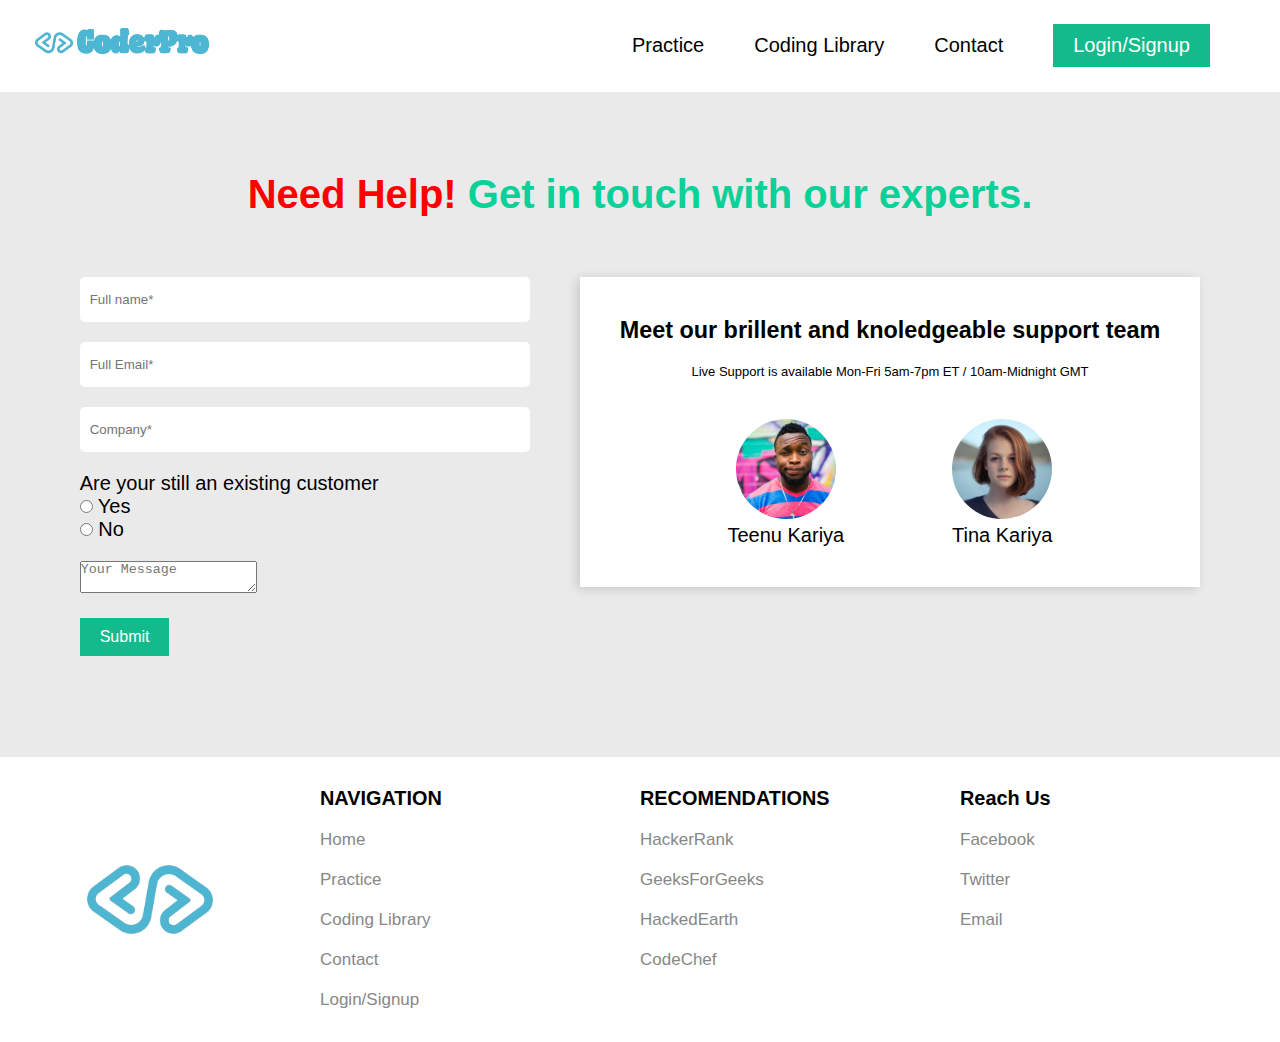
<file: contact.html>
<!DOCTYPE html>
<html lang="en">
<head>
    <meta charset="UTF-8">
    <meta http-equiv="X-UA-Compatible" content="IE=edge">
    <meta name="viewport" content="width=device-width, initial-scale=1.0">
    <link rel="stylesheet" href="css/style.css">
    <title>CoderPro</title>
</head>
<body>
    <header class="header">
        <nav class="header__nav">
            <a href="index.html"><img src="img/website__logo-full.png" alt="Website logo" class="header-nav__logo"></a>

            <ul class="header__nav main-nav">
                <li class="main-nav__item"><a href="practice.html" class="main-nav__link">Practice</a></li>
                <li class="main-nav__item"><a href="#" class="main-nav__link">coding library</a></li>
                <li class="main-nav__item"><a href="contact.html" class="main-nav__link">Contact</a></li>
                <li class="main-nav__item"><a href="login.html" class="main-nav__link main-nav__link--login">Login/Signup</a></li>
            </ul>
        </nav>
    </header>

    <main class="contact--main">
        <h1 class="heading--one heading--main-contact">Need Help! <span>Get in touch with our experts.</span></h1>

        <div class="contatct--box">
            <form action="" class="contact--form">
                <div class="form__item">
                    <input type="text" class="form__input" id="user__name" name="user__name" placeholder="Full name*">
                </div>
                
                <div class="form__item">
                    <input type="email" class="form__input" id="user__email" name="user__email" placeholder="Full Email*">
                </div>
                
                <div class="form__item">
                    <input type="text" class="form__input" id="user__company" name="user__company" placeholder="Company*">
                </div>
                
                <div class="form__item">
                    <p calss="form__question">Are your still an existing customer</p>
                    <div class="radio__box">
                        <input type="radio" class="still_customer" id="yes_customer" name="still_customer">
                        <label for="yes_customer">Yes</label>
                    </div>
                    <div class="radio__box">
                        <input type="radio" class="still_customer" id="no_customer" name="still_customer">
                        <label for="no_customer">No</label>
                    </div>
                </div>
                <div class="form__item">
                    <textarea name="user__message" id="user__message" placeholder="Your Message"></textarea>
                </div>
                <div class="form__item">
                    <a href="#" class="btn btn--green">Submit</a>
                </div>
            </form>

            <div class="expert--box">
                <h3 class="expert__heading">Meet our  brillent and knoledgeable support team</h3>
                <p class="expert__para">Live Support is available Mon-Fri 5am-7pm ET / 10am-Midnight GMT</p>
                <div class="expert__figure--container">

                    <figure class="expert__figure">
                        <img src="img/ayo-ogunseinde-sibVwORYqs0-unsplash.jpg" class="expert__img" alt="Ceo of this site">
                        <figcaption class="expert__name">Teenu Kariya</figcaption>
                    </figure>
                
                    <figure class="expert__figure">
                        <img src="img/christopher-campbell-rDEOVtE7vOs-unsplash.jpg" class="expert__img" alt="Wife of the Ceo of this Company Wanted BBC">
                        <figcaption class="expert__name">Tina Kariya</figcaption>
                    </figure>
                </div>
                
            </div>
        </div>
    </main>


    <footer class="footer">
        <div class="footer-div">
            <img src="img/website__logo-small.png" class="footer__logo" alt="Footer  Logo">
        </div>
        <div class="footer-div">
            <ul class="footer__list">
                <li class="footer_list--items"><h3 class="footer__heading">NAVIGATION</h3></li>
                <li class="footer_list--items"><a href="#" class="footer__link">Home</a></li>
                <li class="footer_list--items"><a href="#" class="footer__link">Practice</a></li>
                <li class="footer_list--items"><a href="" class="footer__link">coding library</a></li>
                <li class="footer_list--items"><a href="" class="footer__link">Contact</a></li>
                <li class="footer_list--items"><a href="" class="footer__link">Login/Signup</a></li>
            </ul>
        </div>
        
        <div class="footer-div">
            <ul class="footer__list">

                <li class="footer_list--items"><h3 class="footer__heading">RECOMENDATIONS</h3></li>
                <li class="footer_list--items"><a href="#" class="footer__link">HackerRank</a></li>
                <li class="footer_list--items"><a href="#" class="footer__link">GeeksForGeeks</a></li>
                <li class="footer_list--items"><a href="" class="footer__link">HackedEarth</a></li>
                <li class="footer_list--items"><a href="" class="footer__link">CodeChef</a></li>
            </ul>
        </div>
        
        <div class="footer-div">
            <ul class="footer__list">

                <li class="footer_list--items"><h3 class="footer__heading">Reach Us</h3></li>
                <li class="footer_list--items"><a href="#" class="footer__link">Facebook</a></li>
                <li class="footer_list--items"><a href="#" class="footer__link">twitter</a></li>
                <li class="footer_list--items"><a href="" class="footer__link">Email</a></li>
            </ul>
        </div>
    </footer>
</body>
</html>
</file>
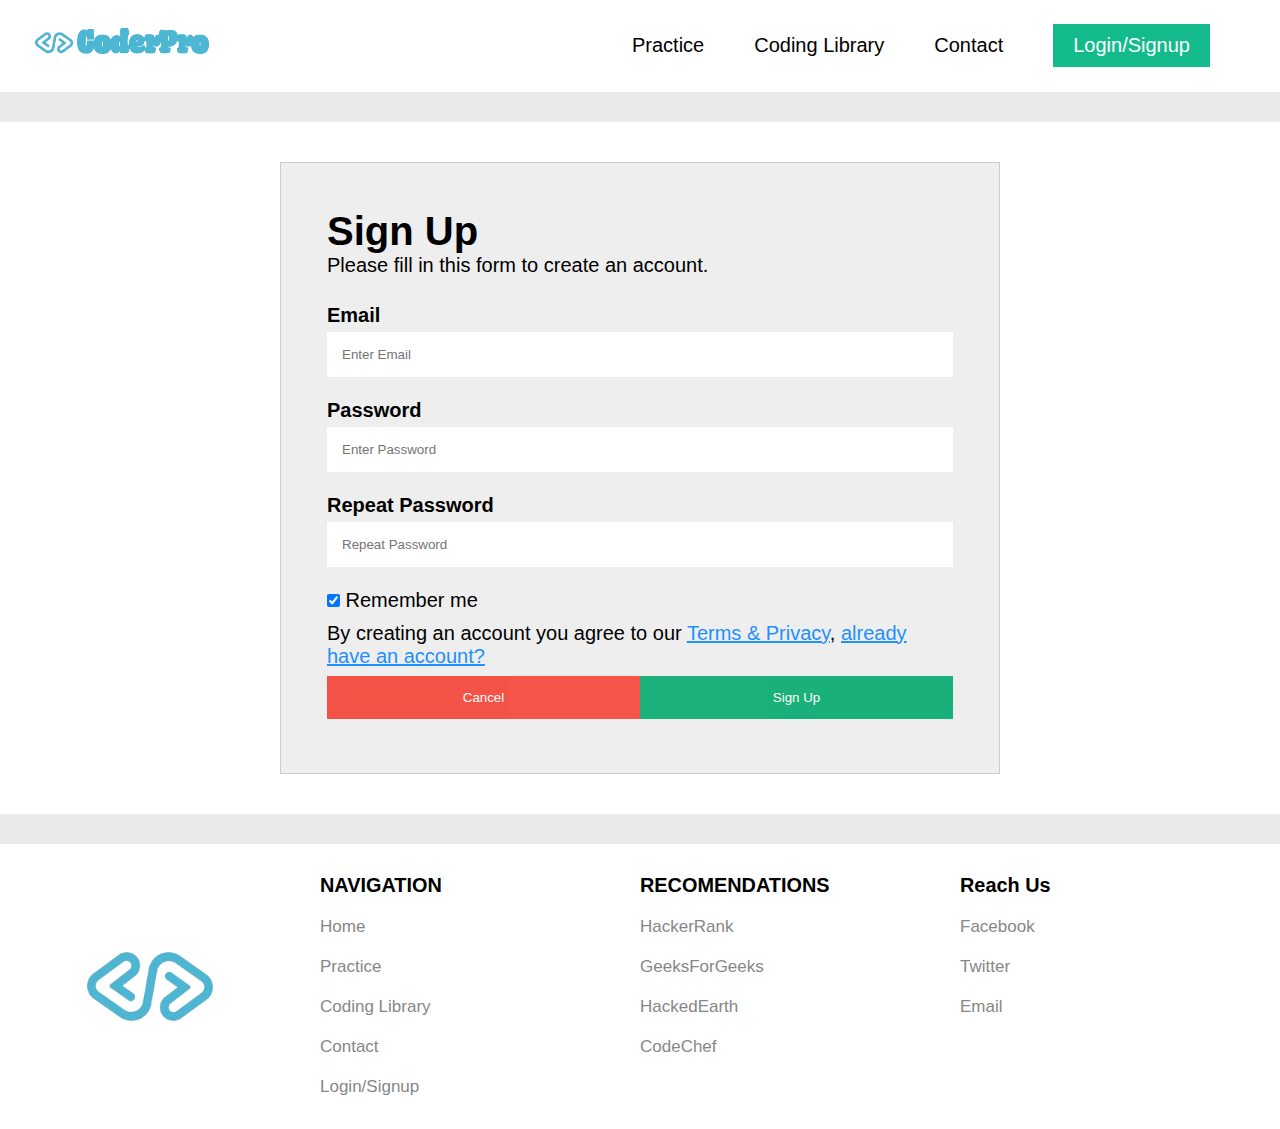
<file: login.html>
<!DOCTYPE html>
<html lang="en">
<head>
    <meta charset="UTF-8">
    <meta http-equiv="X-UA-Compatible" content="IE=edge">
    <meta name="viewport" content="width=device-width, initial-scale=1.0">
    <link rel="stylesheet" href="css/style.css">
    <title>CoderPro</title>
</head>
<body>
    <header class="header">
        <nav class="header__nav">
            <a href="index.html"><img src="img/website__logo-full.png" alt="Website logo" class="header-nav__logo"></a>

            <ul class="header__nav main-nav">
                <li class="main-nav__item"><a href="practice.html" class="main-nav__link">Practice</a></li>
                <li class="main-nav__item"><a href="#" class="main-nav__link">coding library</a></li>
                <li class="main-nav__item"><a href="contact.html" class="main-nav__link">Contact</a></li>
                <li class="main-nav__item"><a href="login.html" class="main-nav__link main-nav__link--login">Login/Signup</a></li>
            </ul>
        </nav>
    </header>
    <main class="login--main">
        <form class="signup__form" style="border:1px solid #ccc">
            <div class="container">
              <h1 class="signup__heading">Sign Up</h1>
              <p>Please fill in this form to create an account.</p>
              <hr>
          
              <label for="email"><b>Email</b></label>
              <input type="text" placeholder="Enter Email" class="signup--input" name="email" required>
          
              <label for="psw"><b>Password</b></label>
              <input type="password" placeholder="Enter Password" name="psw" class="signup--input" required>
          
              <label for="psw-repeat"><b>Repeat Password</b></label>
              <input type="password" placeholder="Repeat Password" class="signup--input" name="psw-repeat" required>
              
              <label>
                <input type="checkbox" checked="checked" name="remember" class="remember-me--check" style="margin-bottom:15px"> Remember me
              </label>
              
              <p>By creating an account you agree to our <a href="#" style="color:dodgerblue">Terms & Privacy</a>,
              <a href="#" style="color:dodgerblue">already have an account?</a></p>
          
              <div class="signup-btn--box">
                <button type="button" class="cancelbtn">Cancel</button>
                <button type="submit" class="signupbtn">Sign Up</button>
              </div>
            </div>
          </form>
    </main>
    <footer class="footer">
        <div class="footer-div">
            <img src="img/website__logo-small.png" class="footer__logo" alt="Footer  Logo">
        </div>
        <div class="footer-div">
            <ul class="footer__list">
                <li class="footer_list--items"><h3 class="footer__heading">NAVIGATION</h3></li>
                <li class="footer_list--items"><a href="#" class="footer__link">Home</a></li>
                <li class="footer_list--items"><a href="#" class="footer__link">Practice</a></li>
                <li class="footer_list--items"><a href="" class="footer__link">coding library</a></li>
                <li class="footer_list--items"><a href="" class="footer__link">Contact</a></li>
                <li class="footer_list--items"><a href="" class="footer__link">Login/Signup</a></li>
            </ul>
        </div>
        
        <div class="footer-div">
            <ul class="footer__list">

                <li class="footer_list--items"><h3 class="footer__heading">RECOMENDATIONS</h3></li>
                <li class="footer_list--items"><a href="#" class="footer__link">HackerRank</a></li>
                <li class="footer_list--items"><a href="#" class="footer__link">GeeksForGeeks</a></li>
                <li class="footer_list--items"><a href="" class="footer__link">HackedEarth</a></li>
                <li class="footer_list--items"><a href="" class="footer__link">CodeChef</a></li>
            </ul>
        </div>
        
        <div class="footer-div">
            <ul class="footer__list">

                <li class="footer_list--items"><h3 class="footer__heading">Reach Us</h3></li>
                <li class="footer_list--items"><a href="#" class="footer__link">Facebook</a></li>
                <li class="footer_list--items"><a href="#" class="footer__link">twitter</a></li>
                <li class="footer_list--items"><a href="" class="footer__link">Email</a></li>
            </ul>
        </div>
    </footer>
</body>
</html>
</file>
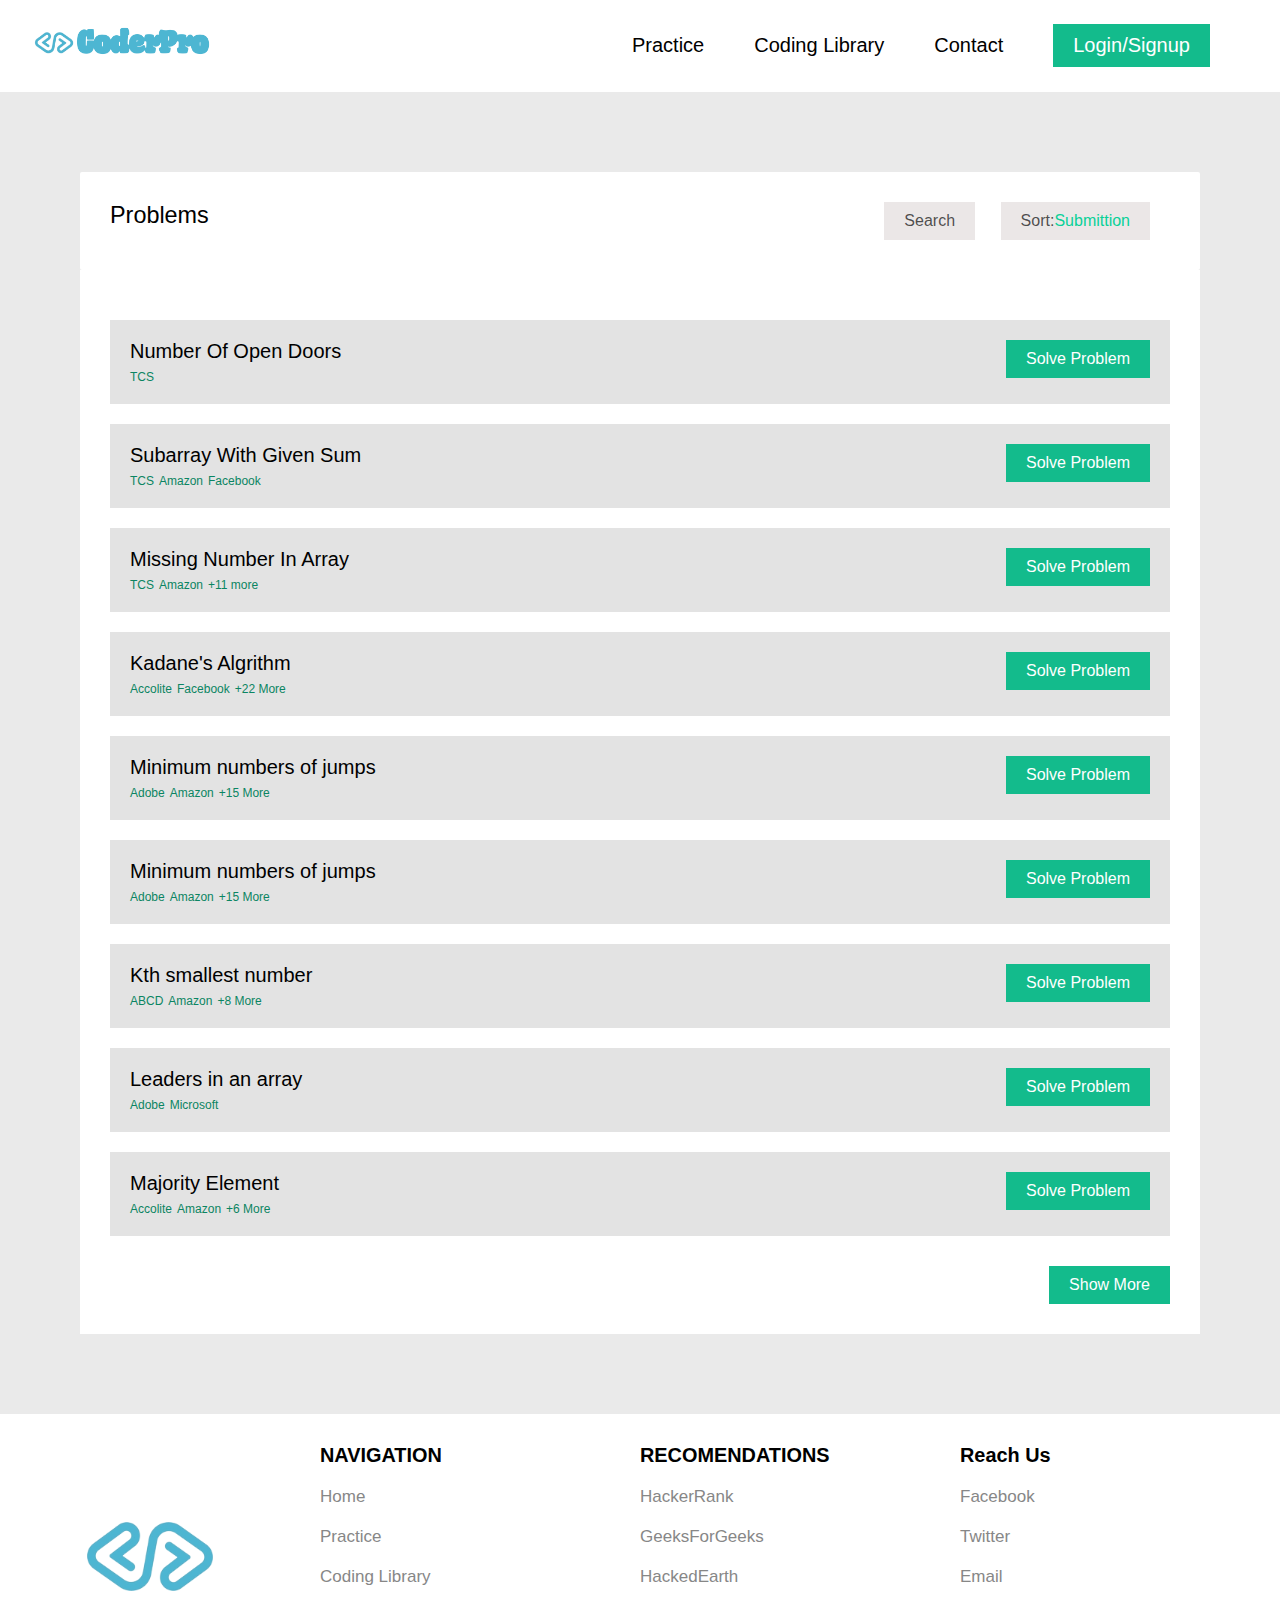
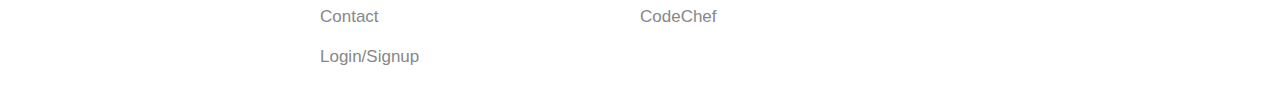
<file: practice.html>
<!DOCTYPE html>
<html lang="en">
<head>
    <meta charset="UTF-8">
    <meta http-equiv="X-UA-Compatible" content="IE=edge">
    <meta name="viewport" content="width=device-width, initial-scale=1.0">
    <link rel="stylesheet" href="css/style.css">
    <title>CoderPro</title>
</head>
<body>
    <header class="header">
        <nav class="header__nav">
            <a href="index.html"><img src="img/website__logo-full.png" alt="Website logo" class="header-nav__logo"></a>

            <ul class="header__nav main-nav">
                <li class="main-nav__item"><a href="practice.html" class="main-nav__link">Practice</a></li>
                <li class="main-nav__item"><a href="#" class="main-nav__link">coding library</a></li>
                <li class="main-nav__item"><a href="contact.html" class="main-nav__link">Contact</a></li>
                <li class="main-nav__item"><a href="login.html" class="main-nav__link main-nav__link--login">Login/Signup</a></li>
            </ul>
        </nav>
    </header>

    <main class="practice--container">
        <div class="practice__head">
            <h3 class="parctice__head--header">Problems</h3>
            <div class="practice__hear--btn-box">
                <a href="#" class="btn--prac btn--search">Search</a>
                <a href="#" class="btn--prac btn--sort">Sort:<span>Submittion</span></a>
            </div>
        </div>
        
        <div class="practice__main">
            <div class="pratice--box">
                <div class="practice--box--left">
                    <p class="practice__text">Number Of Open Doors</p>
                    <div class="asked_in--box">
                        <p class="parctice__asked-in">TCS</p>
                    </div>
                    
                </div>
                <div class="prectice--box--right">
                    <a href="#" class="btn btn--green">Solve Problem</a>
                </div>
            </div>
            
            <div class="pratice--box">
                <div class="practice--box--left">
                    <p class="practice__text">Subarray With Given Sum</p>
                    <div class="asked_in--box">
                        <p class="parctice__asked-in">TCS</p>
                        <p class="parctice__asked-in">Amazon</p>
                        <p class="parctice__asked-in">Facebook</p>
                    </div>
                    
                </div>
                <div class="prectice--box--right">
                    <a href="#" class="btn btn--green">Solve Problem</a>
                </div>
            </div>
            <div class="pratice--box">
                <div class="practice--box--left">
                    <p class="practice__text">Missing Number In Array</p>
                    <div class="asked_in--box">
                        <p class="parctice__asked-in">TCS</p>
                        <p class="parctice__asked-in">Amazon</p>
                        <p class="parctice__asked-in">+11 more</p>
                    </div>
                    
                </div>
                <div class="prectice--box--right">
                    <a href="#" class="btn btn--green">Solve Problem</a>
                </div>
            </div>
            
            <div class="pratice--box">
                <div class="practice--box--left">
                    <p class="practice__text">Kadane's Algrithm</p>
                    <div class="asked_in--box">
                        <p class="parctice__asked-in">Accolite</p>
                        <p class="parctice__asked-in">Facebook</p>
                        <p class="parctice__asked-in">+22 More</p>
                    </div>
                    
                </div>
                <div class="prectice--box--right">
                    <a href="#" class="btn btn--green">Solve Problem</a>
                </div>
            </div>
            
            <div class="pratice--box">
                <div class="practice--box--left">
                    <p class="practice__text">Minimum numbers of jumps</p>
                    <div class="asked_in--box">
                        <p class="parctice__asked-in">Adobe</p>
                        <p class="parctice__asked-in">Amazon</p>
                        <p class="parctice__asked-in">+15 More</p>
                    </div>
                    
                </div>
                <div class="prectice--box--right">
                    <a href="#" class="btn btn--green">Solve Problem</a>
                </div>
            </div>
            <div class="pratice--box">
                <div class="practice--box--left">
                    <p class="practice__text">Minimum numbers of jumps</p>
                    <div class="asked_in--box">
                        <p class="parctice__asked-in">Adobe</p>
                        <p class="parctice__asked-in">Amazon</p>
                        <p class="parctice__asked-in">+15 More</p>
                    </div>
                    
                </div>
                <div class="prectice--box--right">
                    <a href="#" class="btn btn--green">Solve Problem</a>
                </div>
            </div>
            <div class="pratice--box">
                <div class="practice--box--left">
                    <p class="practice__text">Kth smallest number</p>
                    <div class="asked_in--box">
                        <p class="parctice__asked-in">ABCD</p>
                        <p class="parctice__asked-in">Amazon</p>
                        <p class="parctice__asked-in">+8 More</p>
                    </div>
                    
                </div>
                <div class="prectice--box--right">
                    <a href="#" class="btn btn--green">Solve Problem</a>
                </div>
            </div>
            <div class="pratice--box">
                <div class="practice--box--left">
                    <p class="practice__text">Leaders in an array</p>
                    <div class="asked_in--box">
                        <p class="parctice__asked-in">Adobe</p>
                        <p class="parctice__asked-in">Microsoft</p>    
                    </div>
                    
                </div>
                <div class="prectice--box--right">
                    <a href="#" class="btn btn--green">Solve Problem</a>
                </div>
            </div>
            <div class="pratice--box">
                <div class="practice--box--left">
                    <p class="practice__text">Majority Element</p>
                    <div class="asked_in--box">
                        <p class="parctice__asked-in">Accolite</p>
                        <p class="parctice__asked-in">Amazon</p>
                        <p class="parctice__asked-in">+6 More</p>
                    </div>
                    
                </div>
                <div class="prectice--box--right">
                    <a href="#" class="btn btn--green">Solve Problem</a>
                </div>
            </div>
            <a href="#" class="margin-top--small btn btn-readMore">Show More</a>
        </div>
    </main>

    <footer class="footer">
        <div class="footer-div">
            <img src="img/website__logo-small.png" class="footer__logo" alt="Footer  Logo">
        </div>
        <div class="footer-div">
            <ul class="footer__list">
                <li class="footer_list--items"><h3 class="footer__heading">NAVIGATION</h3></li>
                <li class="footer_list--items"><a href="#" class="footer__link">Home</a></li>
                <li class="footer_list--items"><a href="#" class="footer__link">Practice</a></li>
                <li class="footer_list--items"><a href="" class="footer__link">coding library</a></li>
                <li class="footer_list--items"><a href="" class="footer__link">Contact</a></li>
                <li class="footer_list--items"><a href="" class="footer__link">Login/Signup</a></li>
            </ul>
        </div>
        
        <div class="footer-div">
            <ul class="footer__list">

                <li class="footer_list--items"><h3 class="footer__heading">RECOMENDATIONS</h3></li>
                <li class="footer_list--items"><a href="#" class="footer__link">HackerRank</a></li>
                <li class="footer_list--items"><a href="#" class="footer__link">GeeksForGeeks</a></li>
                <li class="footer_list--items"><a href="" class="footer__link">HackedEarth</a></li>
                <li class="footer_list--items"><a href="" class="footer__link">CodeChef</a></li>
            </ul>
        </div>
        
        <div class="footer-div">
            <ul class="footer__list">

                <li class="footer_list--items"><h3 class="footer__heading">Reach Us</h3></li>
                <li class="footer_list--items"><a href="#" class="footer__link">Facebook</a></li>
                <li class="footer_list--items"><a href="#" class="footer__link">twitter</a></li>
                <li class="footer_list--items"><a href="" class="footer__link">Email</a></li>
            </ul>
        </div>
    </footer>

</body>
</html>
</file>
<file: css/style.css>
/*   Halper Classes  */
.margin-top--small {
    margin-top: 30px;
}
/*   Basic  */
* {
    margin: 0;
    padding: 0;
    box-sizing: inherit;
}

body {
    box-sizing: border-box;
    font-family: sans-serif;
    background-color: #eaeaea;
    font-size: 20px;
}

/*   Buttons */
.btn:link, 
.btn:visited {
    
    font-size: 16px;
    text-decoration: none;
    color: #fff;
    display: inline-block;
    padding: 10px 20px;
    background-color: #13bb8c;
    
}
.btn:hover, 
.btn:active {
    background-color: #0b8562;
} 

.btn-readMore:link,
.btn-readMore:visited {
    align-self: end;
    text-align: center;
}


.btn-next:link,
.btn-next:visited {
    border-top-right-radius: 20px;
}

.btn-prev:link,
.btn-prev:visited {
    border-top-left-radius: 20px;
}

.btn--prac:link,
.btn--prac:visited {
    background-color: #ebe7e7;
    display: inline-block;
    padding: 10px 20px;
    margin-right: 20px;
    font-size: 16px;
    color: #2a2a2acf;
    text-decoration: none;
}
.btn--sort span {
    color: #09d198
}

/*   headings */

.heading__one {
    text-align: center;
    margin-bottom: 80px;
}

.header{
    padding: 10px 20px;
    background-color: #fff;
}

/*   header / navigation */
.header__nav {
    display: flex;
    flex-direction: row;
    justify-content: space-between;
    align-items: center;
    
}
.header-nav__logo {
    width: 200px
}
.header__nav {
    list-style: none;
}


.main-nav__item {
    padding-right: 50px;
}

.main-nav__link:link,
.main-nav__link:visited
{
    color: #000;
    text-decoration: none;
    text-transform: capitalize;
    transition: all .2s
}

.main-nav__link:hover,
.main-nav__link:active {
    color: rgb(0, 187, 255);
}

.main-nav__link--login:link,
.main-nav__link--login:visited {
    display: inline-block;
    background-color: #13bb8c;
    color: #fff;
    padding: 10px 20px;
    
}

.main-nav__link--login:active,
.main-nav__link--login:hover { 
    background-color: #0c8966;
    
}

/*   Main for index.html  */

.index--main {
    width: 100%;
    padding: 80px;
    display: flex;
    justify-content: space-between;
}

.problem__set {
    box-shadow: -3px  2px 10px rgba(0, 0, 0, 0.253);
    display: flex;
    flex-direction: column;
    justify-content: center;
    width: 70%;
    background-color: #fff;
    padding: 0 30px;
}

.problem__box {
    display: flex;
    flex-direction: column;
    justify-content: space-between;
    height: 200px;
    padding: 30px;
    background-color: rgb(248, 248, 248);
}

.problem__box:not(:last-child) {
    margin-bottom: 40px;
}
.problem__box--number {
    color: rgb(19, 187, 140);
}

.problem__navigation-box {
    display: flex;
    justify-content: space-between;
}

.index--main__aside{
    display: flex;
    flex-direction: column;
    justify-content: space-between;
    align-items: center;
}

.aside__list {
    list-style: none;
}

.aside__list-box:not(:last-child) {
    margin-bottom: 50px;  
}

.aside__list-box {
    border-radius: 10PX;
    margin-left: 30px;
    padding: 30px;
    box-shadow: -3px  2px 10px rgba(0, 0, 0, 0.148);
    background-color: #fff;
}


.aside__list-item:not(:last-child) {
    margin-bottom: 30px;
}
.aside__list-link:link,
.aside__list-link:visited
{
    color: rgb(16, 164, 164);
    text-decoration: none;
}
.aside__list-link:active,
.aside__list-link:hover {
    color: #797979;
}

.aside__list-box .btn-readMore {
    display: block;
    
    margin-top: 30px;
}



/*   practice.html  */
.practice--container {
    padding: 80px;
    display: flex;
    flex-direction: column;

}
.practice__head {
    padding: 30px;
    background-color: #fff;
    border-radius: 2px;
    display: flex;
    width: 100%;
    justify-content: space-between;
}
.parctice__head--header {
    font-weight: 100;
}


.practice__main {
    display: flex;
    flex-direction: column;
    justify-content: space-between;
    background-color: #ffffff;
    padding: 30px;
}
.pratice--box {
    padding: 20px;
    margin-top: 20px;
    display: flex;
    justify-content: space-between;
    background-color: #e3e3e3;
}



.parctice__asked-in {
    font-size: 12px;
    color: #0b8562;
    margin-top: 7px;
}
.parctice__asked-in:not(:last-child) {
    margin-right: 5px;
}

.asked_in--box {
    display: flex;
    
}

/*   contact.html  */
.contact--main {
    display: flex;
    flex-direction: column;
    justify-content: center;
    align-items: center;
    padding-top: 80px;
    padding-bottom: 80px;
    width: 100%;
}
.contatct--box {
    display: flex;
    align-items: flex-start;
    justify-content: space-between;
    margin-top: 60px;
}

.heading--main-contact span {
    color: #09d198;
}
.heading--main-contact {
    color: red;
}

.expert__img {
    width: 100px;
    height: 100px;
    object-fit: cover;
    border-radius: 50%;
}

.contact--form {
    height: 400px;
    width: 500px;
}
.form__item {
    width: 100%;

}

.form__item:not(:last-child) {
    margin-bottom: 20px;
}
.form__input {
    width: 90%;
    padding: 15px 10px;
    background-color: #fff;
    border: none;
    outline: none;
    border-radius: 5px;
}

.form__input:focus {
    border: none;
    outline: none;
}


.expert--box {
    padding: 40px;
    background-color: #fff;
    box-shadow: -3px  2px 10px rgba(0, 0, 0, 0.148);
    text-align: center;
}
.expert__para {
    margin-top: 20px;
    font-size: 13px;
}
.expert__figure--container {
    display: flex;
    margin-top: 40px;
    justify-content: space-evenly;
}

/*   Sign-Up/ Log-In  */
/* Full-width input fields */

.login--main {
    margin: 30px auto;
    width: 100%;
    padding: 40px;
    background-color: #fff;
}
.signup__form {
    padding: 30px;
    width: 60%;
    margin: auto;
    background-color: #eee;
}
.signup--input {
    width: 100%;
    padding: 15px;
    margin: 5px 0 22px 0;
    display: inline-block;
    border: none;
    background: #ffffff;
  }
  
  
  
  hr {
    border: 1px solid #f1f1f1;
    margin-bottom: 25px;
  }
  
  /* Set a style for all buttons */
  button {
    background-color: #04AA6D;
    color: white;
    padding: 14px 20px;
    margin: 8px 0;
    border: none;
    cursor: pointer;
    width: 100%;
    opacity: 0.9;
  }
  
  button:hover {
    opacity:1;
  }
  
  /* Extra styles for the cancel button */
  .cancelbtn {
    padding: 14px 20px;
    background-color: #f44336;
  }
  
  /* Float cancel and signup buttons and add an equal width */
  .cancelbtn, .signupbtn {
    width: 50%;
  }
  
  /* Add padding to container elements */
  .container {
    padding: 16px;
  }
  
  .signup-btn--box {
      display: flex;
      
  }

/*   Footer  */
.footer {
    padding: 30px 0;
    background-color: #ffffff;
    display: flex;
    align-items: start;
    justify-content: space-evenly;
    font-size: 17px;
}

.footer-div {
    width: 33.33%;
    display: flex;
    
}

.footer__logo {
    width: 300px;
}

.footer__list {
    list-style: none;
}
.footer_list--items:not(:last-child) {
    margin-bottom: 20px;
}
.footer__link:link,
.footer__link:visited {
    text-decoration: none;
    text-transform: capitalize;
    color: #878787
}
</file>
